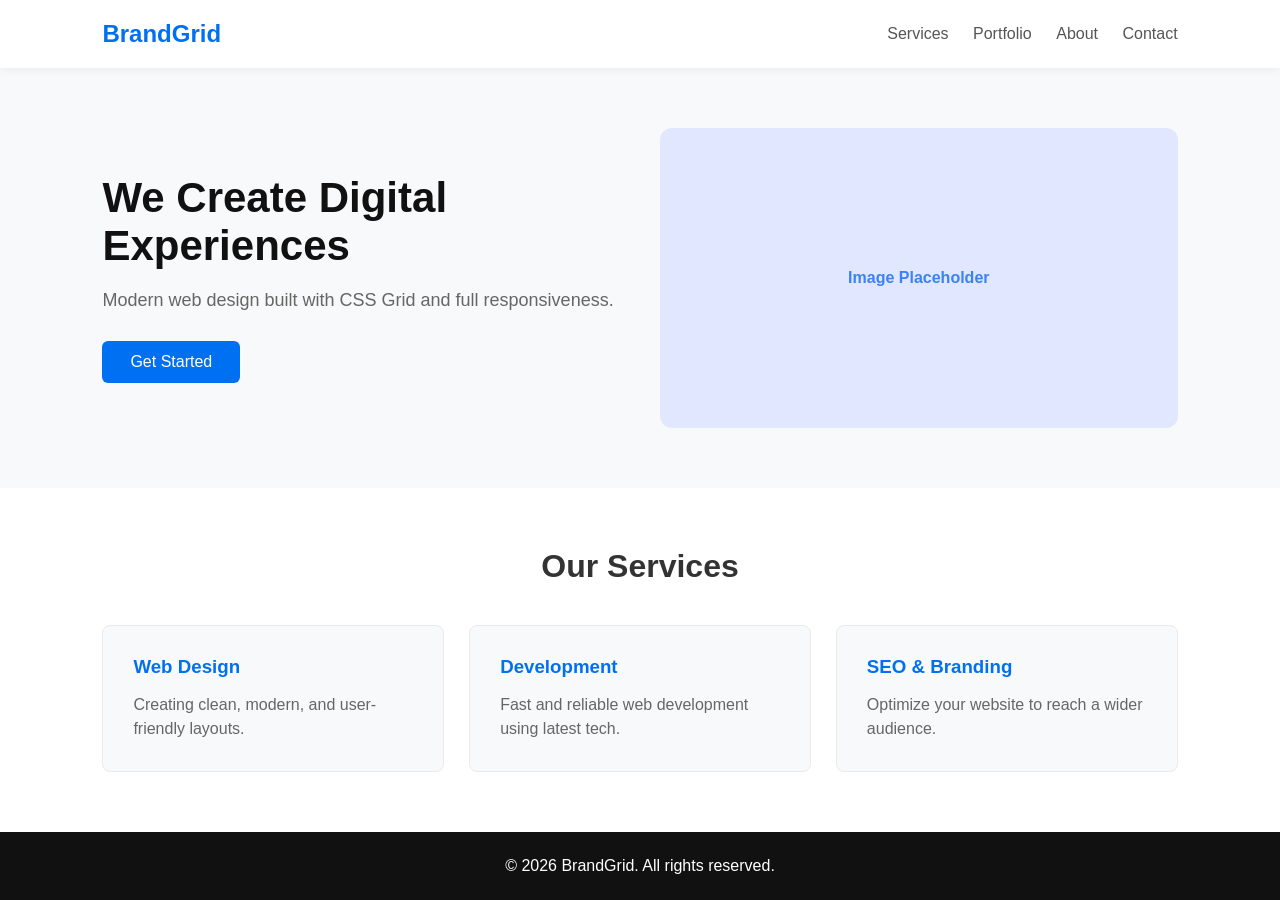
<file: assignment 4/index.html>
<!DOCTYPE html>
<html lang="en">
<head>
  <meta charset="UTF-8">
  <meta name="viewport" content="width=device-width, initial-scale=1.0">
  <title>Modern Brand - CSS Grid made by Aliyan</title>
  <link rel="stylesheet" href="style.css">
</head>
<body>

  <!-- Header Section -->
  <header class="header">
    <div class="logo">BrandGrid</div>
    <nav class="nav">
      <a href="#services">Services</a>
      <a href="#portfolio">Portfolio</a>
      <a href="#about">About</a>
      <a href="#contact">Contact</a>
    </nav>
  </header>

  <!-- Hero Section (Grid) -->
  <section class="hero-grid">
    <div class="hero-content">
      <h1>We Create Digital Experiences</h1>
      <p>Modern web design built with CSS Grid and full responsiveness.</p>
      <button class="btn">Get Started</button>
    </div>
    <div class="hero-image">
      <div class="img-box">Image Placeholder</div>
    </div>
  </section>

  <!-- Services Section (Grid) -->
  <section id="services" class="services-section">
    <h2>Our Services</h2>
    <div class="services-grid">
      <div class="card">
        <h3>Web Design</h3>
        <p>Creating clean, modern, and user-friendly layouts.</p>
      </div>
      <div class="card">
        <h3>Development</h3>
        <p>Fast and reliable web development using latest tech.</p>
      </div>
      <div class="card">
        <h3>SEO & Branding</h3>
        <p>Optimize your website to reach a wider audience.</p>
      </div>
    </div>
  </section>

  <!-- Footer -->
  <footer class="footer">
    <p>&copy; 2026 BrandGrid. All rights reserved.</p>
  </footer>

</body>
</html>
</file>
<file: assignment 4/style.css>
/* Reset & Fonts */
* {
  margin: 0;
  padding: 0;
  box-sizing: border-box;
  font-family: 'Segoe UI', Tahoma, Geneva, Verdana, sans-serif;
}

body {
  background-color: #f8f9fa;
  color: #333;
}

/* Header */
.header {
  display: flex;
  justify-content: space-between;
  align-items: center;
  padding: 20px 8%;
  background: #ffffff;
  box-shadow: 0 2px 10px rgba(0, 0, 0, 0.05);
}

.logo {
  font-size: 24px;
  font-weight: bold;
  color: #0070f3;
}

.nav a {
  margin-left: 20px;
  text-decoration: none;
  color: #555;
  font-weight: 500;
}

/* Hero Section - CSS Grid */
.hero-grid {
  display: grid;
  grid-template-columns: 1fr 1fr;
  gap: 40px;
  padding: 60px 8%;
  align-items: center;
}

.hero-content h1 {
  font-size: 42px;
  margin-bottom: 20px;
  color: #111;
}

.hero-content p {
  font-size: 18px;
  color: #666;
  margin-bottom: 30px;
}

.btn {
  padding: 12px 28px;
  background-color: #0070f3;
  color: white;
  border: none;
  border-radius: 6px;
  font-size: 16px;
  cursor: pointer;
}

.img-box {
  background: #e0e7ff;
  height: 300px;
  display: flex;
  justify-content: center;
  align-items: center;
  border-radius: 12px;
  color: #3b82f6;
  font-weight: bold;
}

/* Services Section - CSS Grid */
.services-section {
  padding: 60px 8%;
  background-color: #ffffff;
}

.services-section h2 {
  text-align: center;
  margin-bottom: 40px;
  font-size: 32px;
}

.services-grid {
  display: grid;
  grid-template-columns: repeat(auto-fit, minmax(250px, 1fr));
  gap: 25px;
}

.card {
  padding: 30px;
  background-color: #f8f9fa;
  border-radius: 8px;
  border: 1px solid #eaeaea;
  transition: transform 0.2s ease;
}

.card:hover {
  transform: translateY(-5px);
}

.card h3 {
  margin-bottom: 15px;
  color: #0070f3;
}

.card p {
  color: #666;
  line-height: 1.5;
}

/* Footer */
.footer {
  text-align: center;
  padding: 25px;
  background: #111;
  color: #fff;
}

/* Responsive (Mobile view) */
@media (max-width: 768px) {
  .header {
    flex-direction: column;
    gap: 15px;
  }

  .nav a {
    margin: 0 10px;
  }

  .hero-grid {
    grid-template-columns: 1fr;
    text-align: center;
  }
}
</file>
